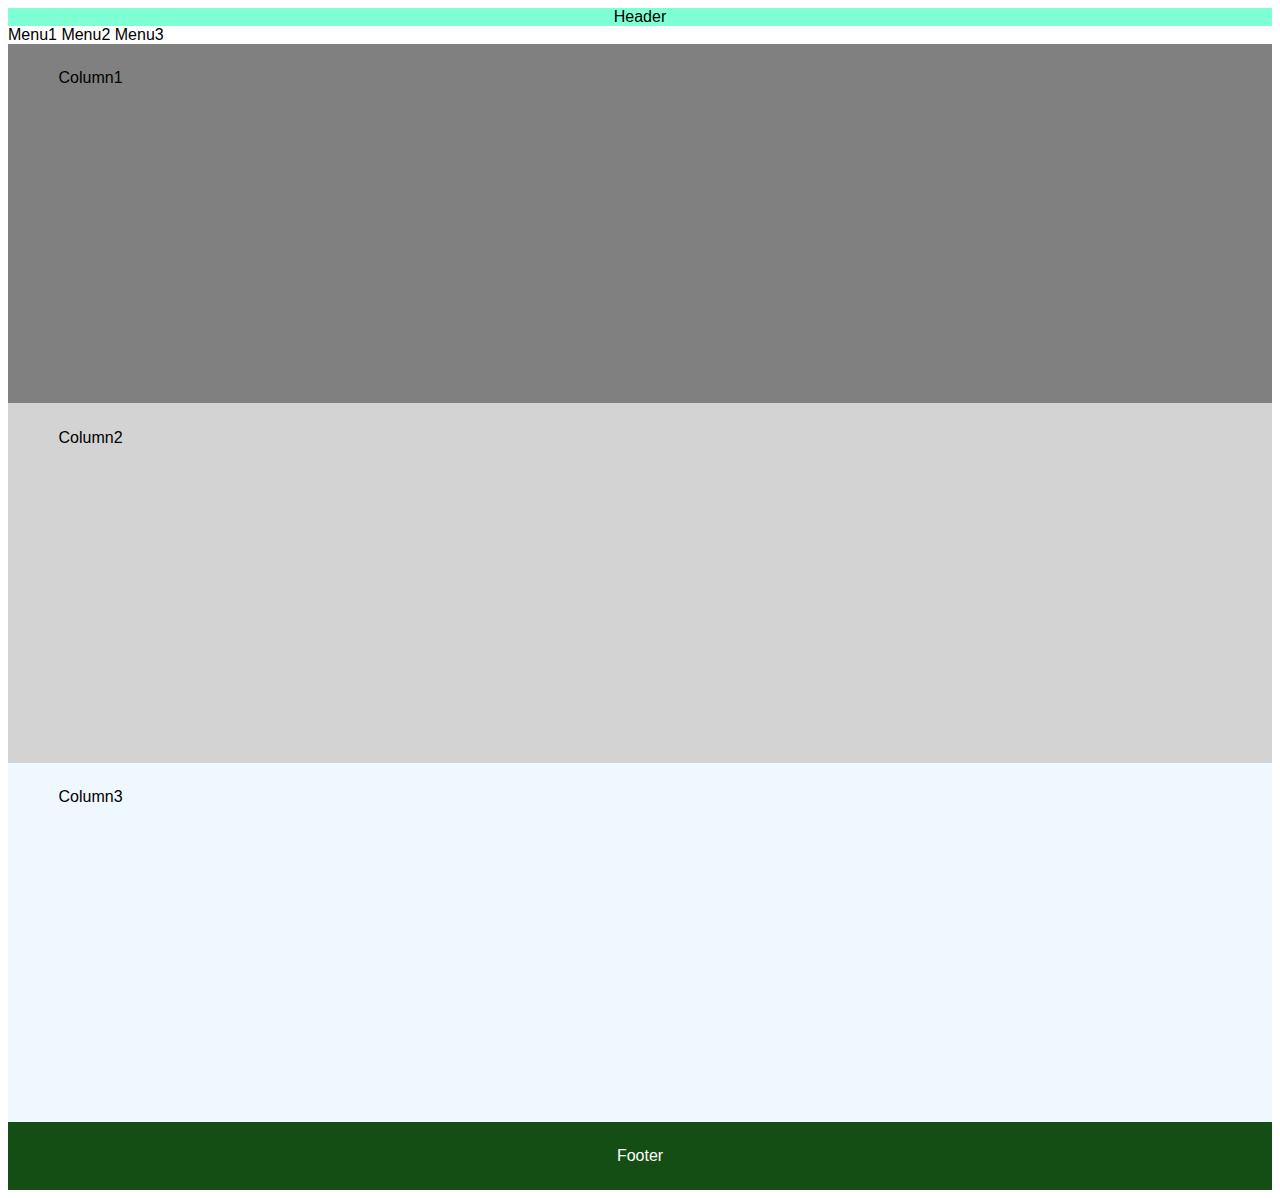
<file: bootstrap-grid.html>
<!DOCTYPE html>
<html lang="en">
    <head>
        <meta charset="utf-8">
        <link rel="icon" type="image/x-icon" href="images/icon.png">
        <link href="https://cdn.jsdelivr.net/npm/bootstrap@5.2.3/dist/css/bootstrap.min.css" rel="stylesheet" integrity="sha384-rbsA2VBKQhggwzxH7pPCaAqO46MgnOM80zW1RWuH61DGLwZJEdK2Kadq2F9CUG65" crossorigin="anonymous">
        <link rel="stylesheet" href="bs-style.css">
        <title>WAP W1D3 - Bootstrap</title>
    </head>
    <body>
        <div class="container">
            <div class="row m-0 header">
                Header
            </div>

            <div class="row">
                <nav class="navbar bg-success">
                    <div class="container-fluid">
                      <span class="navbar-brand">Menu1</span>
                      <span class="navbar-brand">Menu2</span>
                      <span class="navbar-brand">Menu3</span>
                    </div>
                  </nav>
            </div>

            <div class="row">
                <div class="col-md-4 column-detail">
                    Column1
                </div>
                <div class="col-md-4 column-detail">
                    Column2
                </div>
                <div class="col-md-4 column-detail">
                    Column3
                </div>
            </div>

            <div class="row footer">
                Footer
            </div>
        </div>
        <script src="https://cdn.jsdelivr.net/npm/bootstrap@5.2.3/dist/js/bootstrap.bundle.min.js" integrity="sha384-kenU1KFdBIe4zVF0s0G1M5b4hcpxyD9F7jL+jjXkk+Q2h455rYXK/7HAuoJl+0I4" crossorigin="anonymous"></script>
    </body>
</html>
</file>
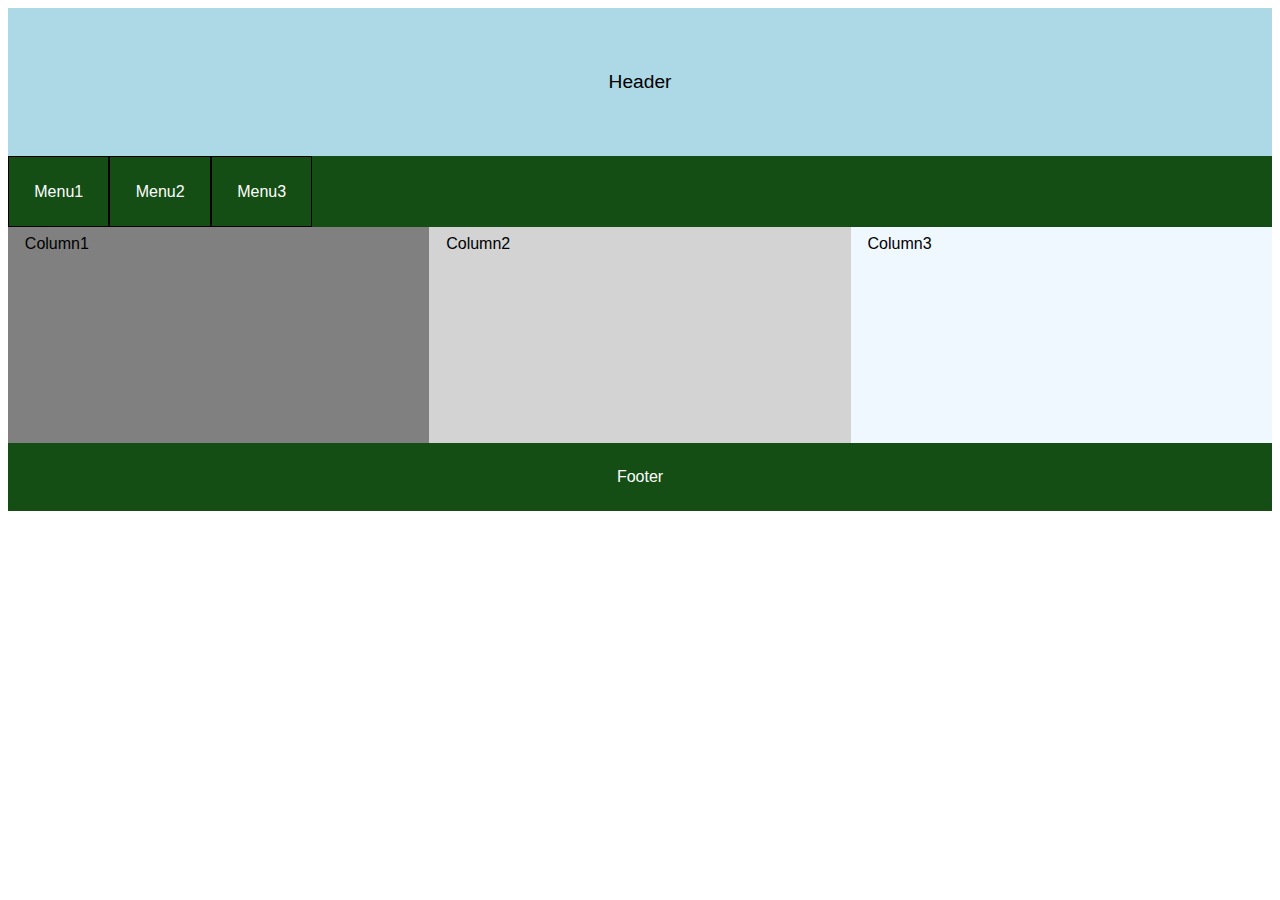
<file: html-grid.html>
<!DOCTYPE html>
<html lang="en">
    <head>
        <meta charset="utf-8">
        <link rel="icon" type="image/x-icon" href="images/icon.png">
        <link rel="stylesheet" href="style.css">
        <title>WAP W1D3 HTML grid</title>
    </head>
    <body>
        <div id="banner">
            Header
        </div>
        <div id="nav">
            <div>Menu1</div>
            <div>Menu2</div>
            <div>Menu3</div>
        </div>
        <div id="content">
            <div>Column2</div>
        </div>
        <div id="sidebar">
            <div>Column1</div>
        </div>
        <div id="right-sidebar">
            <div>Column3</div>
        </div>
        <div id="footer">
            Footer
        </div>
        <!-- <a href="https://validator.w3.org/nu/?doc=https://phyotg.github.io/WAP-portfolio/" target="_blank">
            <img src="https://manalabs.org/img/w3c-html.png" alt="Validator">
        </a>  -->
    </body>
</html>
</file>
<file: bs-style.css>
.column-detail:nth-child(1){
    background-color: gray;
    padding: 2% 0% 25% 4%;
}

.column-detail:nth-child(2){
    background-color: lightgray;
    padding: 2% 0% 25% 4%;
}

.column-detail:nth-child(3){
    background-color: aliceblue;
    padding: 2% 0% 25% 4%;
}

.footer{
    background-color: rgb(20, 78, 20);
    color: #fff;
    padding: 2% 1%;
    text-align: center;
    display: block;
}

.header{
    text-align: center;
    display: block;
    background-color: aquamarine;
}

.container{
    padding-left: 0%;
}

body{
    font-family: sans-serif;
}
</file>
<file: style.css>
#banner{
    grid-area: b;
    position: relative;
    text-align: center;
    background-color: lightblue;
    padding: 5%;
    font-size: larger;
}

#nav{
    grid-area: n;
    display: flex;
    flex-direction: row;
    background-color: rgb(20, 78, 20);
    color: #fff;
}

#nav div{
    padding: 2%;
    border: 1px solid #000;
}

#footer{
    grid-area: f;
    background-color: rgb(20, 78, 20);
    color: #fff;
    padding: 2% 1%;
    text-align: center;
}

#sidebar{
    grid-area: s;
    background-color: gray;
    padding: 2% 0% 45% 4%;
}

#content{
    grid-area: c;
    background-color: lightgray;
    padding: 2% 0% 45% 4%;
}

#right-sidebar{
    grid-area: rs;
    background-color: aliceblue;
    padding: 2% 0% 45% 4%;
}

body{
    font-family: sans-serif;
    display: grid;
    grid-template-areas: 
    "b b b"
    "n n n"
    "s c rs"
    "f f f";
}

@media screen and (max-width: 600px) {
    body{
        grid-template-areas: 
        "b b "
        "n n"
        "s rs"
        "c c"
        "f f ";
    }
}
</file>
